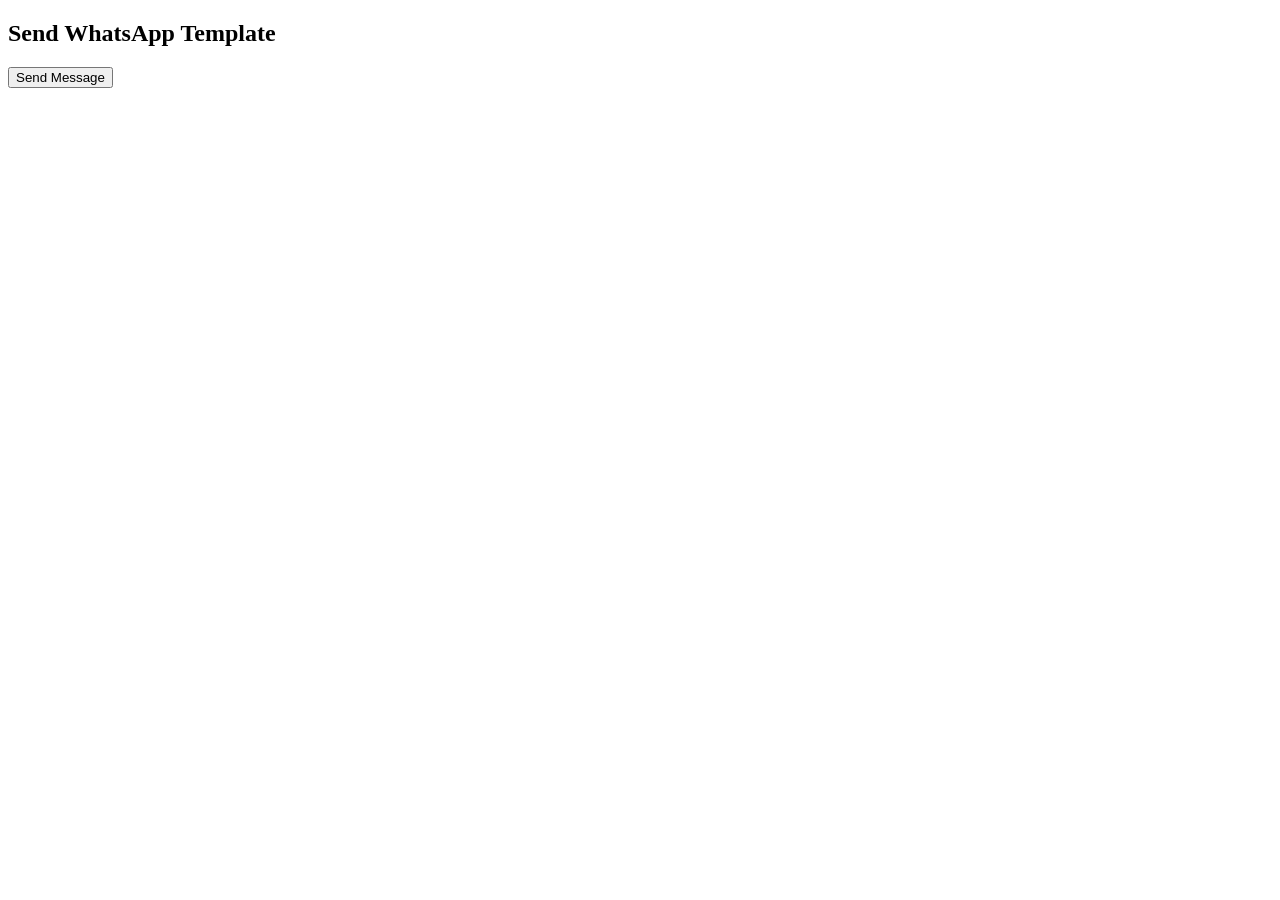
<file: indexxxx.html>
<!DOCTYPE html>
<html lang="en">
<head>
    <meta charset="UTF-8">
    <meta name="viewport" content="width=device-width, initial-scale=1.0">
    <title>WhatsApp Template Test</title>
    <script type = "text/javascript" src="script.js"></script>
</head>
<body>

<h2>Send WhatsApp Template</h2>

<button onclick="sendMessage()">Send Message</button>

<pre id="result"></pre>


    

</body>
</html>
</file>
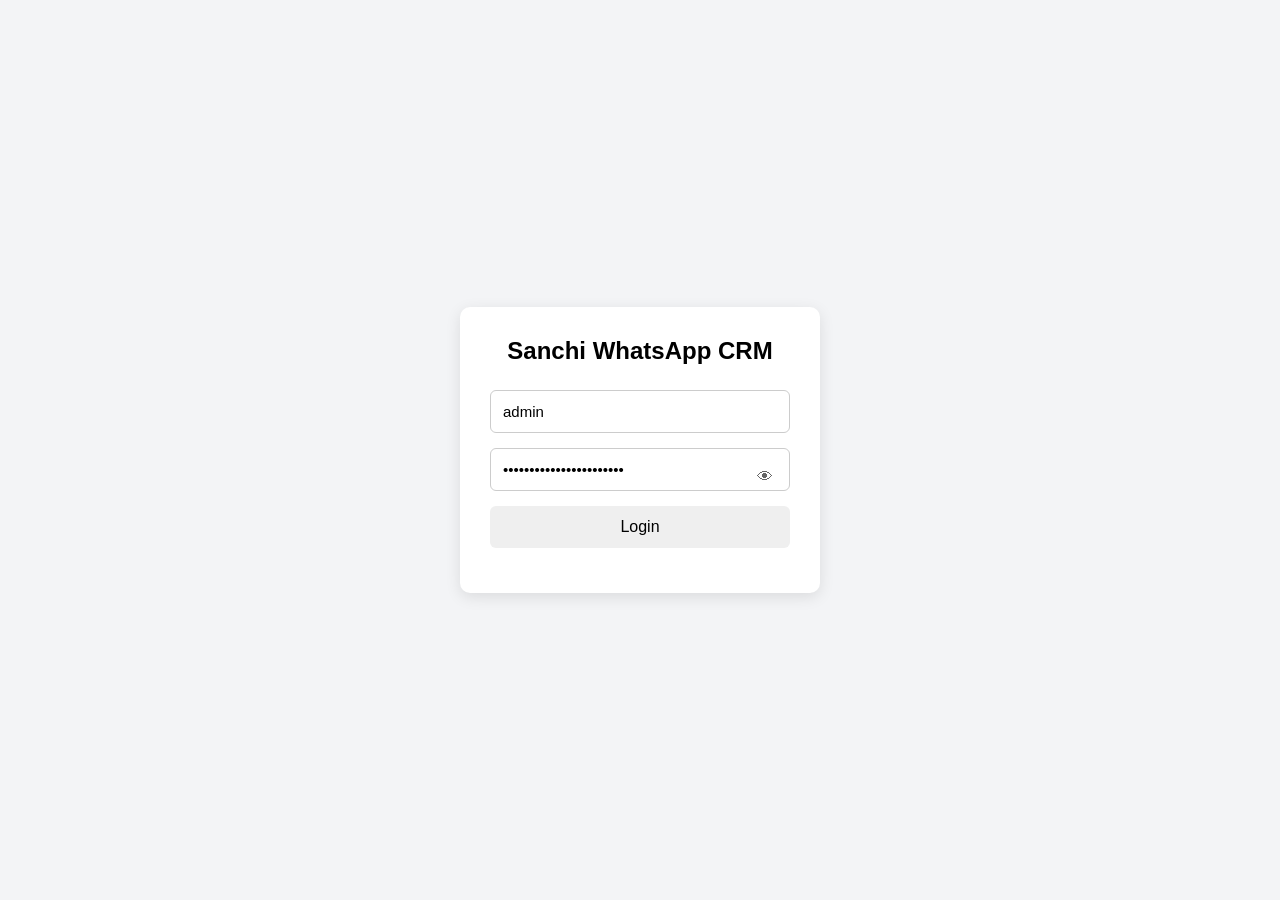
<file: public/pages/customers.html>
<!DOCTYPE html>
<html>
<head>
    <meta charset="UTF-8">
    <meta name="viewport" content="width=device-width, initial-scale=1.0">

    <title>Customers</title>

    <link rel="stylesheet" href="../css/sidebar.css">
    <link rel="stylesheet" href="../css/page_customers.css">
</head>

<body>
    <div id="toastContainer"></div>

    <div id="sidebarContainer">

        <div class="sidebar">

            <div class="logo">
                <h2>WhatsApp CRM</h2>
            </div>

            <nav>

                <a href="dashboard.html"
                   data-page="dashboard">
                    🏠 Dashboard
                </a>

                <a href="customers.html"
                   data-page="customers">
                    👥 Customers
                </a>

                <a href="products.html"
                   data-page="products">
                    📦 Products
                </a>

                <a href="broadcast.html"
                   data-page="broadcast">
                    Broadcast
                </a>

                <a href="templates.html"
                   data-page="templates">
                    Templates
                </a>

                <a href="#">
                    📊 Reports
                </a>

            </nav>

            <button id="sidebarLogout">
                Logout
            </button>

        </div>

    </div>


    <div class="page-content">

        <div class="customer-container">

            <div class="customer-header">

                <h2>
                    Customers
                </h2>

                <button
                    id="btnAddCustomer"
                    class="btn-add">
                    + Add Customer
                </button>

            </div>


            <!-- ADD / EDIT CUSTOMER FORM -->

            <div
                id="customerFormBox"
                class="customer-form-box"
                style="display:none;">

                <h3 id="customerFormTitle">
                    Add Customer
                </h3>

                <input
                    type="hidden"
                    id="customerId">


                <div class="customer-form-grid">

                    <input
                        type="text"
                        id="customerName"
                        placeholder="Name">

                    <input
                        type="text"
                        id="customerDesignation"
                        placeholder="Post">

                    <input
                        type="text"
                        id="customerDepartment"
                        placeholder="Department">

                    <input
                        type="text"
                        id="customerCity"
                        placeholder="City">

                    <input
                        type="text"
                        id="customerBlock"
                        placeholder="Block">

                    <input
                        type="text"
                        id="customerPhone"
                        placeholder="Phone Number">

                </div>


                <div class="customer-form-buttons">

                    <button
                        id="btnSaveCustomer">
                        Save Customer
                    </button>

                    <button
                        id="btnCancelCustomer"
                        class="btn-cancel">
                        Cancel
                    </button>

                </div>

                <div id="customerFormResult"></div>

            </div>


            <!-- SEARCH -->

            <div class="toolbar">

                <input
                    type="text"
                    id="searchName"
                    class="filter"
                    placeholder="Search name">

                <input
                    type="text"
                    id="filterDesignation"
                    class="filter"
                    placeholder="Post">

                <input
                    type="text"
                    id="filterDepartment"
                    class="filter"
                    placeholder="Department">

                <input
                    type="text"
                    id="filterCity"
                    class="filter"
                    placeholder="City">

                <input
                    type="text"
                    id="filterBlock"
                    class="filter"
                    placeholder="Block">

                <button id="btnSearch">
                    Search
                </button>

            </div>


            <!-- IMPORT -->

            <div class="import-box">

                <input
                    type="file"
                    id="excelFile"
                    accept=".xlsx,.xls,.csv">

                <button id="btnImport">
                    Import Customers
                </button>

                <div id="importResult"></div>

            </div>


            <!-- CUSTOMER TABLE -->

            <table>

                <thead>

                    <tr>

                        <th>Code</th>

                        <th>Name</th>

                        <th>Post</th>

                        <th>Department</th>

                        <th>City</th>

                        <th>Territory</th>

                        <th>Phone Number</th>

                        <th>Actions</th>

                    </tr>

                </thead>

                <tbody id="customerTable">

                </tbody>

            </table>

        </div>

    </div>


    <script src="https://cdn.sheetjs.com/xlsx-latest/package/dist/xlsx.full.min.js"></script>

    <script
        type="module"
        src="../js/page_customers.js">
    </script>

</body>
</html>
</file>
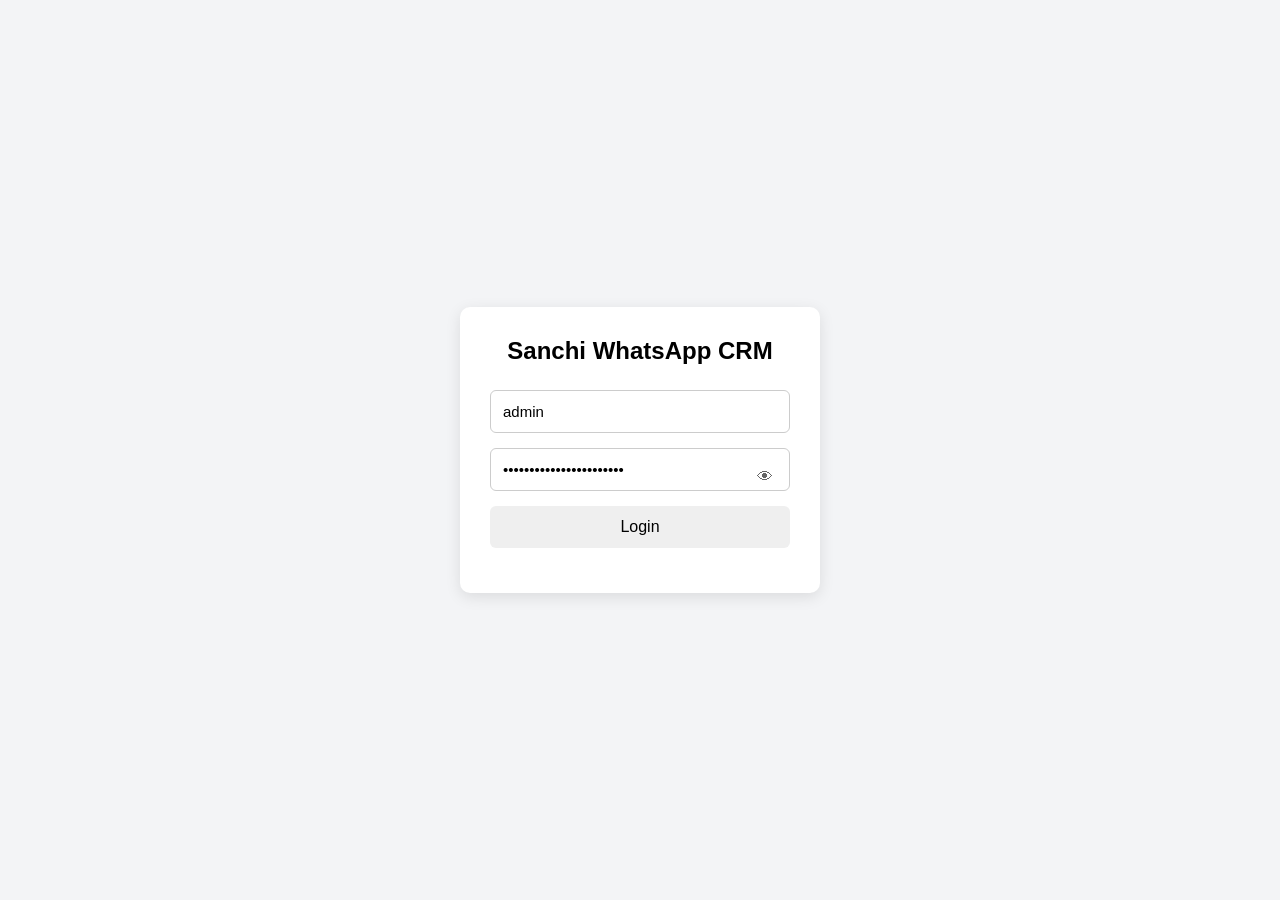
<file: public/pages/dashboard.html>
<!DOCTYPE html>
<html>

<head>

<meta charset="UTF-8">

<meta name="viewport"
content="width=device-width, initial-scale=1">

<title>Dashboard</title>
    <link rel="stylesheet" href="../css/sidebar.css">

<link rel="stylesheet"
href="../css/dashboard.css">

</head>

<body>
<div id="sidebarContainer">
    <div class="sidebar">

    <div class="logo">

        <h2>WhatsApp CRM</h2>

    </div>


    <nav>

        <a href="dashboard.html"
           data-page="dashboard">

            🏠 Dashboard

        </a>


        <a href="customers.html"
           data-page="customers">

            👥 Customers

        </a>


        <a href="products.html"
           data-page="products">

            📦 Products

        </a>


        <a href="broadcast.html" data-page="broadcast">
    Broadcast
        </a>
        <a href="templates.html" data-page="templates">
    Templates
        </a>

        


        <a href="#">

            📊 Reports

        </a>

    </nav>


    <button id="sidebarLogout">

        Logout

    </button>

    </div>
</div>
    <div class="page-content">
<div class="container">

    <div class="topbar">

        <h2>
            WhatsApp CRM
        </h2>

        

    </div>

    <div class="stats-grid">

    <div class="stat-card">

        <h3>Total Customers</h3>

        <h1 id="customerCount">0</h1>

    </div>

    <div class="stat-card">

        <h3>Total Products</h3>

        <h1 id="productCount">0</h1>

    </div>

    <div class="stat-card">

        <h3>WhatsApp Messages</h3>

        <h1 id="messageCount">0</h1>

    </div>

    <div class="stat-card">

        <h3>Broadcasts</h3>

        <h1 id="broadcastCount">0</h1>

    </div>

    </div>


    <div class="grid">

        <a class="card"
        href="customers.html">

            <h3>Customers</h3>

            <p>
                Manage customer database
            </p>

        </a>


        <a class="card"
        href="products.html">

            <h3>Products</h3>

            <p>
                Manage products
            </p>

        </a>

        <a class="card"
href="whatsapp.html">

    <h3>WhatsApp</h3>

    <p>
        Manage WhatsApp messages
    </p>

        </a>


        <a class="card"
href="broadcast.html">

    <h3>Broadcast</h3>

    <p>
        Send WhatsApp campaigns
    </p>

        </a>


        <a class="card" href="templates.html">

    <h3>Templates</h3>

    <p>
        Manage WhatsApp templates
    </p>

        </a>


        <div class="card disabled">

            <h3>Reports</h3>

            <p>Coming Soon</p>

        </div>


    </div>

</div>
    </div>

<script
type="module"
src="../js/dashboard.js">
</script>

</body>

</html>
</file>
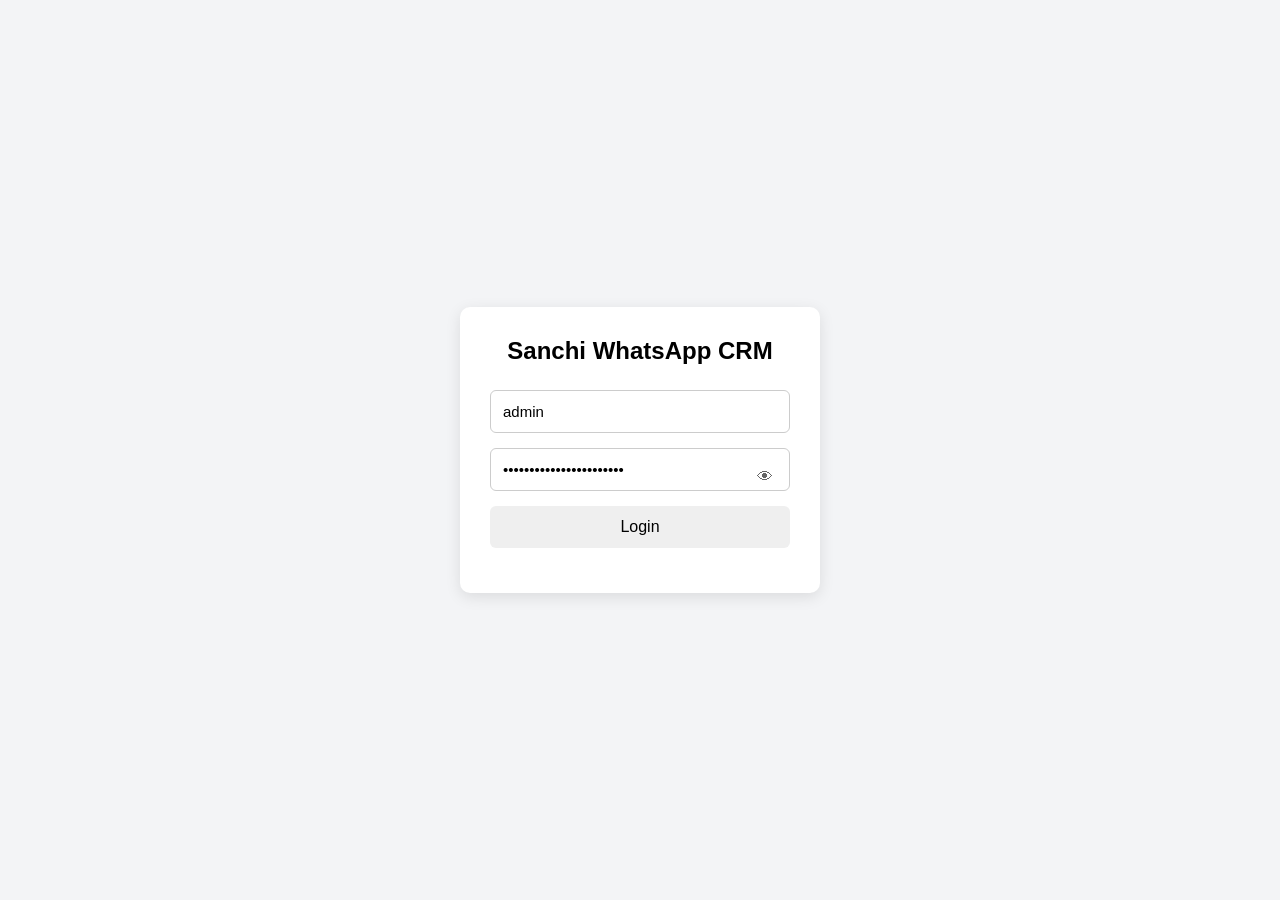
<file: public/pages/login.html>
<!DOCTYPE html>
<html>

<head>

    <meta charset="UTF-8">

    <meta
        name="viewport"
        content="width=device-width,initial-scale=1">

    <title>

        Login

    </title>

    <link
        rel="stylesheet"
        href="../css/page_login.css">

</head>

<body>

<div class="login-box">

    <h2>

        Sanchi WhatsApp CRM

    </h2>

    <input
        id="username"
        type="text"
        value ="admin"
        placeholder="Username">

       <div class="password-box">

    <input
        type="password"
        id="password"
        value ="Mastain@26whatsappAdmin"
        placeholder="Password">

    <button
        style="width:10%" 
        type="button"
        id="togglePassword"
        class="toggle-password">
        👁
    </button>

    </div>

    <button
        id="btnLogin">

        Login

    </button>

    <div id="loginMessage"></div>

</div>

<script
    type="module"
    src="../js/page_login.js">

</script>

</body>

</html>
</file>
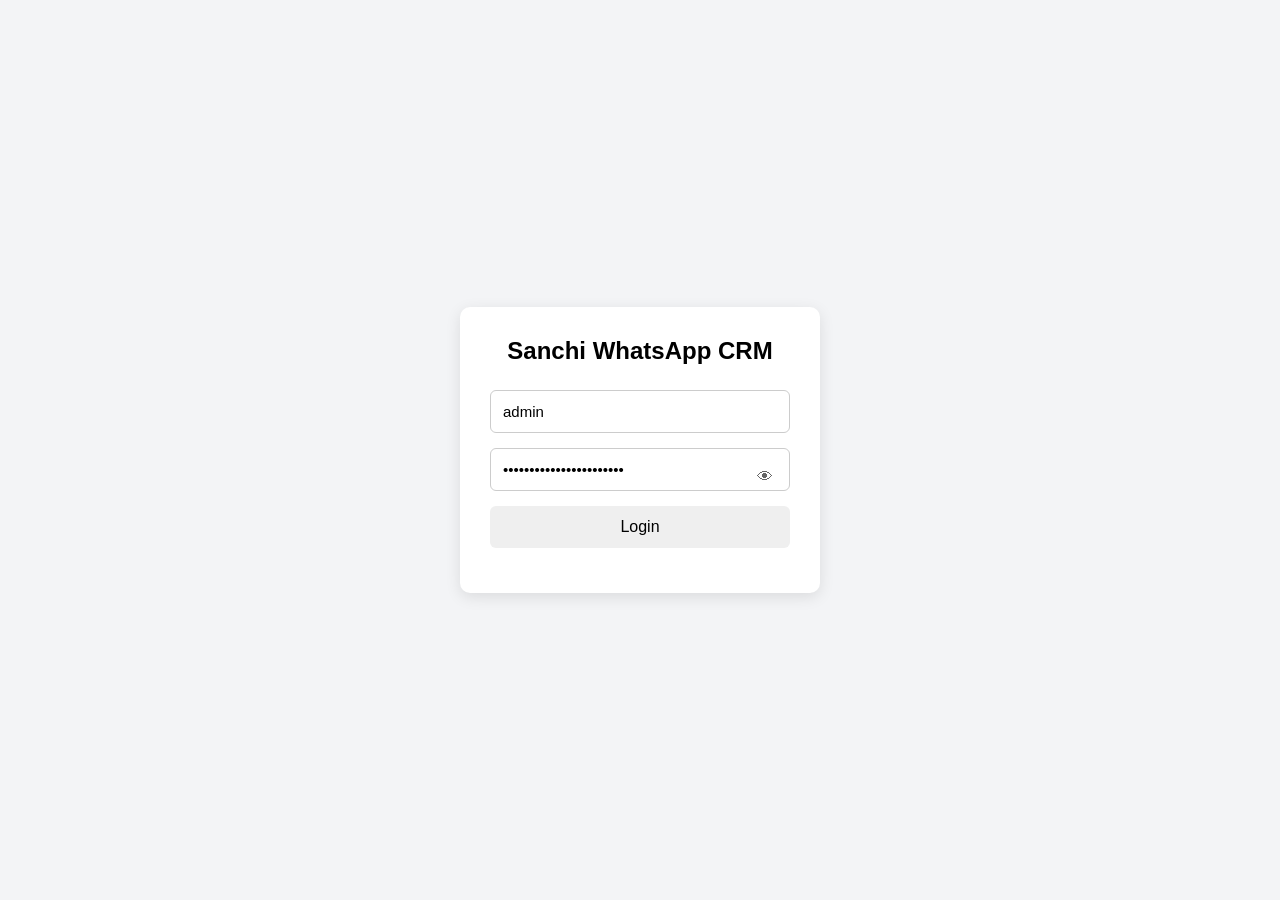
<file: public/pages/products.html>
<!DOCTYPE html>
<html>

<head>

<meta charset="UTF-8">

<meta name="viewport"
content="width=device-width, initial-scale=1">

<title>
Products
</title>

<link rel="stylesheet"
href="../css/sidebar.css">

<link rel="stylesheet"
href="../css/page_products.css">

</head>


<body>

<div id="sidebarContainer">

    <div class="sidebar">

        <div class="logo">

            <h2>WhatsApp CRM</h2>

        </div>


        <nav>

            <a href="dashboard.html"
               data-page="dashboard">

                🏠 Dashboard

            </a>


            <a href="customers.html"
               data-page="customers">

                👥 Customers

            </a>


            <a href="products.html"
               data-page="products">

                📦 Products

            </a>


            <a href="broadcast.html"
               data-page="broadcast">

                Broadcast

            </a>


            <a href="templates.html"
               data-page="templates">

                Templates

            </a>


            <a href="#">

                📊 Reports

            </a>

        </nav>


        <button id="sidebarLogout">

            Logout

        </button>

    </div>

</div>



<div class="page-content">

    <div class="page-container">


        <div class="header">

            <div>

                <h2>
                    Catalog Products
                </h2>

                <p class="subtitle">
                    Products from your Meta Commerce Catalog
                </p>

            </div>


            <div class="view-toggle">

                <button
                    id="tileViewBtn"
                    class="view-button"
                    type="button">

                    ▦ Tiles

                </button>


                <button
                    id="listViewBtn"
                    class="view-button"
                    type="button">

                    ☷ List

                </button>

            </div>

        </div>



        <div class="search-box">

            <input
                id="search"
                type="text"
                placeholder="Search catalog products">

            <button
                id="searchBtn"
                type="button">

                Search

            </button>

        </div>



        <div id="message"></div>



        <!-- TILE VIEW -->

        <div
            id="tileView"
            class="product-grid">

        </div>



        <!-- LIST VIEW -->

        <div
            id="listView"
            class="table-wrapper hidden">

            <table>

                <thead>

                    <tr>

                        <th>
                            Image
                        </th>

                        <th>
                            Product ID
                        </th>

                        <th>
                            Name
                        </th>

                        <th>
                            Description
                        </th>

                        <th>
                            Price
                        </th>

                        <th>
                            Availability
                        </th>

                    </tr>

                </thead>


                <tbody id="productList">

                </tbody>

            </table>

        </div>

    </div>

</div>



<!-- PRODUCT MODAL -->

<div
    id="productModal"
    class="modal hidden">

    <div
        id="modalOverlay"
        class="modal-overlay">
    </div>


    <div
        class="modal-content"
        role="dialog"
        aria-modal="true"
        aria-labelledby="modalProductName">


        <button
            id="closeModal"
            class="modal-close"
            type="button"
            aria-label="Close">

            ×

        </button>


        <div id="productDetails"
             class="product-details">

        </div>

    </div>

</div>



<script
type="module"
src="../js/page_products.js">
</script>


</body>

</html>
</file>
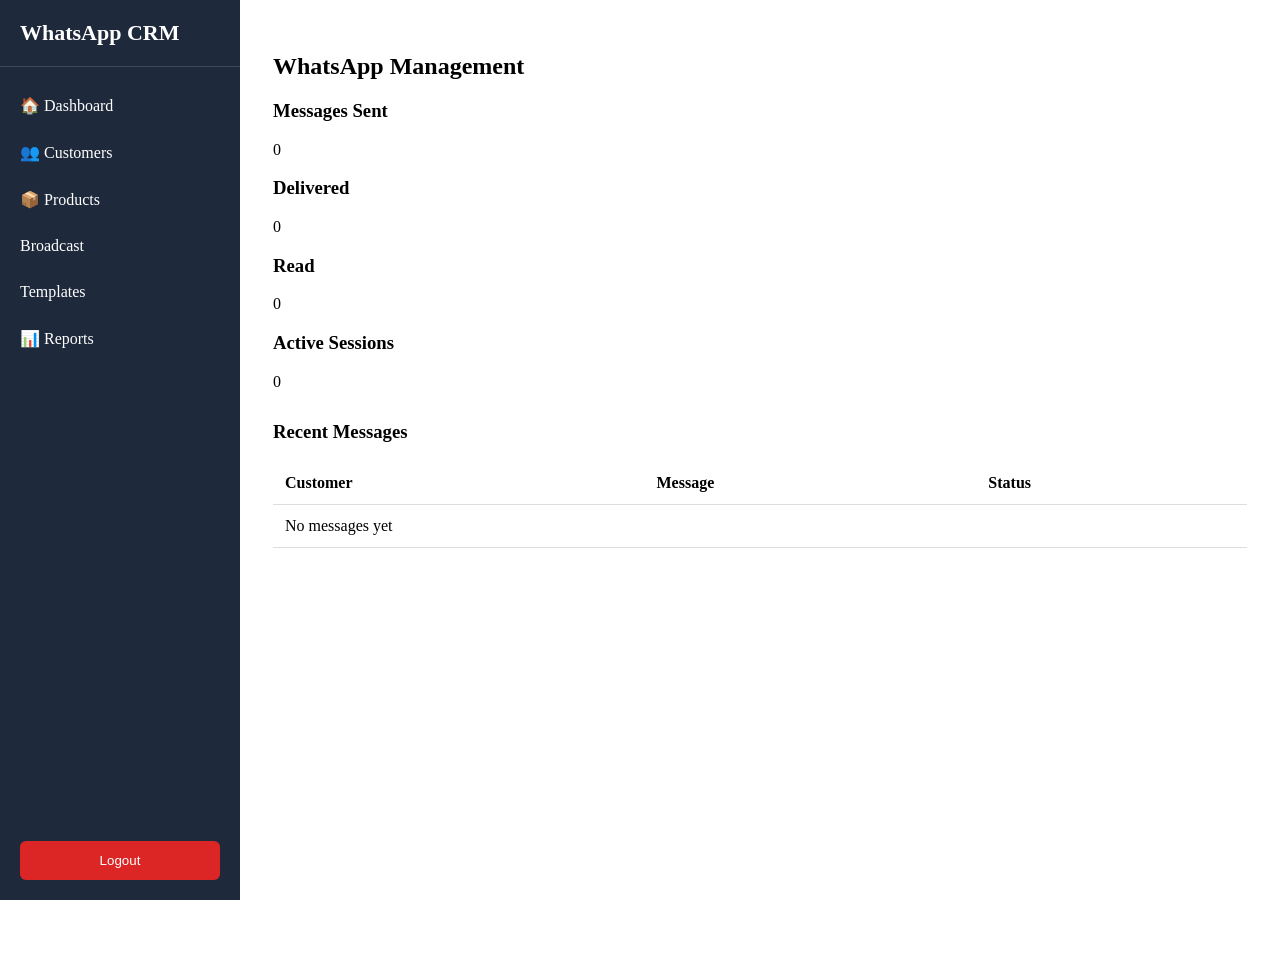
<file: public/pages/whatsapp.html>
<!DOCTYPE html>
<html>

<head>

<meta charset="UTF-8">

<meta name="viewport"
content="width=device-width, initial-scale=1">

<title>WhatsApp</title>

<link rel="stylesheet" href="../css/sidebar.css">

<link rel="stylesheet" href="../css/page_whatsapp.css">

</head>


<body>

<div id="sidebarContainer">
  <div class="sidebar">

    <div class="logo">

        <h2>WhatsApp CRM</h2>

    </div>


    <nav>

        <a href="dashboard.html"
           data-page="dashboard">

            🏠 Dashboard

        </a>


        <a href="customers.html"
           data-page="customers">

            👥 Customers

        </a>


        <a href="products.html"
           data-page="products">

            📦 Products

        </a>


        <a href="broadcast.html" data-page="broadcast">
    Broadcast
        </a>
        <a href="templates.html" data-page="templates">
    Templates
        </a>

        


        <a href="#">

            📊 Reports

        </a>

    </nav>


    <button id="sidebarLogout">

        Logout

    </button>

  </div>
</div>


<div class="page-content">

<div class="container">


<div class="topbar">

<h2>
WhatsApp Management
</h2>

</div>



<div class="grid">


<div class="card">

<h3>
Messages Sent
</h3>

<p id="sentCount">
0
</p>

</div>



<div class="card">

<h3>
Delivered
</h3>

<p id="deliveredCount">
0
</p>

</div>



<div class="card">

<h3>
Read
</h3>

<p id="readCount">
0
</p>

</div>



<div class="card">

<h3>
Active Sessions
</h3>

<p id="sessionCount">
0
</p>

</div>



</div>



<div class="section">

<h3>
Recent Messages
</h3>


<table>

<thead>

<tr>

<th>
Customer
</th>

<th>
Message
</th>

<th>
Status
</th>

</tr>

</thead>


<tbody id="messageTable">

<tr>

<td colspan="3">
No messages yet
</td>

</tr>

</tbody>


</table>


</div>


</div>

</div>



<script
type="module"
src="../js/page_whatsapp.js">
</script>


</body>

</html>
</file>
<file: public/css/sidebar.css>
.sidebar{

    width:240px;
    height:100vh;

    height:100dvh;

    background:#1e293b;

    color:white;

    position:fixed;

    left:0;

    top:0;

    display:flex;

    flex-direction:column;

}


.logo{

    padding:20px;

    border-bottom:1px solid rgba(255,255,255,.15);

}


.logo h2{

    margin:0;

    font-size:22px;

}


.sidebar nav{

    display:flex;

    flex-direction:column;

    padding:15px 0;

}


.sidebar nav a{

    color:white;

    text-decoration:none;

    padding:14px 20px;

    transition:.2s;

}


.sidebar nav a:hover{

    background:#334155;

}


.sidebar nav a.active{

    background:#2563eb;

}


#sidebarLogout{
    box-sizing:border-box;
   /* width:auto;*/
    margin:20px;
    margin-top:auto;
   /* align-self:stretch;*/
   /* margin-top:auto;*/

    background:#dc2626;

    color:white;

    border:none;

    padding:12px;

    border-radius:6px;

    cursor:pointer;
   /* display:box;

    position:absolute;
    bottom:5%;*/
}


.page-content{
    height:100vh;
    height:100dvh;
    overflow-y:auto;

    margin-left:240px;

    padding:25px;

}
</file>
<file: public/css/page_customers.css>
/* public/css/page_customers.css */


body{

    font-family: Arial, sans-serif;

    margin:0;

    padding:20px;

    background:#f5f5f5;

}



.customer-container{

    background:white;

    padding:20px;

    border-radius:8px;

}



h2{

    margin-top:0;

}





.toolbar,
.import-box{

    display:flex;

    gap:10px;

    flex-wrap:wrap;

    margin-bottom:20px;

}





input{

    padding:8px;

    border:1px solid #ccc;

    border-radius:5px;

}





button{

    padding:8px 15px;

    border:none;

    border-radius:5px;

    cursor:pointer;

}





table{

    width:100%;

    border-collapse:collapse;

}





th,
td{

    border:1px solid #ddd;

    padding:10px;

    text-align:left;

}





th{

    background:#eee;

}





#importResult{

    margin-top:10px;

    font-weight:bold;

}






@media(max-width:700px){


    table{

        font-size:14px;

    }


    th,
    td{

        padding:6px;

    }


}

/* =========================
   CUSTOMER HEADER
========================= */

.customer-header {

    display:flex;

    justify-content:space-between;

    align-items:center;

    margin-bottom:20px;

}


.customer-header h2 {

    margin:0;

}


/* =========================
   ADD BUTTON
========================= */

.btn-add {

    background:#25D366;

    color:white;

    font-weight:bold;

}


/* =========================
   ADD / EDIT FORM
========================= */

.customer-form-box {

    border:1px solid #ddd;

    background:#fafafa;

    padding:20px;

    border-radius:8px;

    margin-bottom:20px;

}


.customer-form-box h3 {

    margin-top:0;

    margin-bottom:15px;

}


.customer-form-grid {

    display:grid;

    grid-template-columns:
        repeat(3, 1fr);

    gap:10px;

}


.customer-form-grid input {

    width:100%;

    box-sizing:border-box;

}


.customer-form-buttons {

    display:flex;

    gap:10px;

    margin-top:15px;

}


.btn-cancel {

    background:#777;

    color:white;

}


#customerFormResult {

    margin-top:10px;

    font-weight:bold;

}


/* =========================
   TABLE ACTION BUTTONS
========================= */

.action-buttons {

    display:flex;

    gap:6px;

}


.btn-edit {

    background:#2196F3;

    color:white;

    padding:6px 10px;

}


.btn-delete {

    background:#e53935;

    color:white;

    padding:6px 10px;

}


/* =========================
   MOBILE
========================= */

@media(max-width:700px){

    .customer-form-grid {

        grid-template-columns:
            1fr;

    }

    .customer-header {

        flex-direction:column;

        align-items:flex-start;

        gap:10px;

    }

    .action-buttons {

        flex-direction:column;

    }

}

/* =========================
   TOAST NOTIFICATION
========================= */

#toastContainer {

    position:fixed;

    top:20px;

    right:20px;

    z-index:9999;

    display:flex;

    flex-direction:column;

    gap:10px;

}


.toast {

    min-width:260px;

    max-width:350px;

    padding:14px 18px;

    border-radius:6px;

    color:white;

    font-size:14px;

    box-shadow:0 4px 12px rgba(0,0,0,0.2);

    animation:
        toastSlideIn 0.3s ease;

}


.toast.success {

    background:#28a745;

}


.toast.error {

    background:#dc3545;

}


.toast.info {

    background:#007bff;

}


.toast.hide {

    animation:
        toastSlideOut 0.3s ease forwards;

}


@keyframes toastSlideIn {

    from {

        opacity:0;

        transform:translateX(100%);

    }

    to {

        opacity:1;

        transform:translateX(0);

    }

}


@keyframes toastSlideOut {

    from {

        opacity:1;

        transform:translateX(0);

    }

    to {

        opacity:0;

        transform:translateX(100%);

    }

}


@media(max-width:700px){

    #toastContainer {

        left:20px;

        right:20px;

        top:15px;

    }


    .toast {

        width:auto;

        min-width:0;

    }

}
</file>
<file: public/css/dashboard.css>
*{
    box-sizing:border-box;
}

body{

    margin:0;

    font-family:Arial,sans-serif;

    background:#f5f6f8;

}
/*.page-content{
   /* height:100vh;
    overflow-y:auto;
    margin-left:240px;

    padding:25px;

}*/

.container{

    width:95%;

    max-width:1200px;

    margin:30px auto;

}

.topbar{

    display:flex;

    justify-content:space-between;

    align-items:center;

    margin-bottom:30px;

}

.topbar h2{

    margin:0;

}

button{

    background:#2563eb;

    color:white;

    border:none;

    padding:10px 18px;

    border-radius:6px;

    cursor:pointer;

}

button:hover{

    opacity:.9;

}

.grid{

    display:grid;

    grid-template-columns:
    repeat(
        auto-fit,
        minmax(250px,1fr)
    );

    gap:20px;

}

.card{

    display:block;

    text-decoration:none;

    color:#222;

    background:white;

    padding:25px;

    border-radius:10px;

    box-shadow:
    0 2px 8px
    rgba(0,0,0,.08);

    transition:.2s;

}

.card:hover{

    transform:
    translateY(-4px);

}

.card h3{

    margin-top:0;

}

.disabled{

    opacity:.55;

    pointer-events:none;

}

/* Dashboard Statistics */

.stats-grid{

    display:grid;

    grid-template-columns:
    repeat(
        auto-fit,
        minmax(220px,1fr)
    );

    gap:20px;

    margin-bottom:35px;

}

.stat-card{

    background:white;

    border-radius:10px;

    padding:20px;

    box-shadow:
    0 2px 8px
    rgba(0,0,0,.08);

}

.stat-card h3{

    margin:0;

    font-size:16px;

    color:#666;

    font-weight:500;

}

.stat-card h1{

    margin:15px 0 0;

    font-size:34px;

    color:#2563eb;

}
</file>
<file: public/css/page_login.css>
/* public/css/page_login.css */

*{
    box-sizing:border-box;
}

body{

    margin:0;

    font-family:Arial,sans-serif;

    background:#f3f4f6;

    display:flex;

    justify-content:center;

    align-items:center;

    min-height:100vh;

}



.login-box{

    width:360px;

    background:#ffffff;

    padding:30px;

    border-radius:10px;

    box-shadow:0 4px 15px rgba(0,0,0,.1);

}



.login-box h2{

    margin-top:0;

    margin-bottom:25px;

    text-align:center;

}



.login-box input{

    width:100%;

    padding:12px;

    margin-bottom:15px;

    border:1px solid #cccccc;

    border-radius:6px;

    font-size:15px;

}



.login-box button{

    width:100%;

    padding:12px;

    border:none;

    border-radius:6px;

    cursor:pointer;

    font-size:16px;

}



#loginMessage{

    margin-top:15px;

    text-align:center;

    font-weight:bold;

}

.password-box{

    position:relative;

    width:100%;

}

.password-box input{

    width:100%;

    padding-right:45px;

    box-sizing:border-box;

}

.toggle-password{
    width: 10%;
    position:absolute;

    right:5%;

    top:50%;

    transform:translateY(-50%);

    background:none;

    border:none;

    cursor:pointer;

    font-size:18px;

    color:#666;

}

.toggle-password:hover{

    color:#111;

}
</file>
<file: public/css/page_products.css>
/* page_products.css */


*{
    box-sizing:border-box;
}


body{

    margin:0;

    font-family:Arial,sans-serif;

    background:#f5f6f8;

}


.page-container{

    width:95%;

    max-width:1400px;

    margin:30px auto;

}


.header{

    display:flex;

    justify-content:space-between;

    align-items:center;

    gap:20px;

    margin-bottom:20px;

}


.header h2{

    margin:0;

}


.subtitle{

    margin:6px 0 0;

    color:#6b7280;

    font-size:14px;

}


/* =========================
   BUTTONS
========================= */


button{

    background:#2563eb;

    color:white;

    border:none;

    padding:10px 18px;

    border-radius:6px;

    cursor:pointer;

}


button:hover{

    opacity:.9;

}


/* =========================
   VIEW TOGGLE
========================= */


.view-toggle{

    display:flex;

    gap:6px;

    background:#e5e7eb;

    padding:4px;

    border-radius:8px;

}


.view-button{

    background:transparent;

    color:#374151;

    padding:8px 14px;

    border-radius:6px;

}


.view-button.active{

    background:white;

    color:#2563eb;

    box-shadow:0 1px 4px rgba(0,0,0,.12);

}


/* =========================
   SEARCH
========================= */


.search-box{

    display:flex;

    gap:10px;

    background:white;

    padding:15px;

    margin-bottom:20px;

    border-radius:10px;

    box-shadow:0 2px 8px rgba(0,0,0,.06);

}


.search-box input{

    flex:1;

    padding:10px;

    border:1px solid #ccc;

    border-radius:5px;

    outline:none;

}


.search-box input:focus{

    border-color:#2563eb;

}


#message{

    margin-bottom:15px;

    font-weight:bold;

    color:#555;

}


.error-message{

    color:#dc2626;

}


.loading-message{

    color:#2563eb;

}


/* =========================
   TILE VIEW
========================= */


.product-grid{

    display:grid;

    grid-template-columns:
        repeat(auto-fill,minmax(240px,1fr));

    gap:18px;

}


.product-card{

    background:white;

    border-radius:12px;

    overflow:hidden;

    box-shadow:
        0 2px 8px rgba(0,0,0,.08);

    cursor:pointer;

    transition:
        transform .15s ease,
        box-shadow .15s ease;

    border:1px solid #e5e7eb;

}


.product-card:hover{

    transform:translateY(-2px);

    box-shadow:
        0 6px 18px rgba(0,0,0,.12);

}


.product-card-image{

    width:100%;

    height:210px;

    object-fit:cover;

    display:block;

    background:#f5f5f5;

}


.product-card-no-image{

    width:100%;

    height:210px;

    display:flex;

    align-items:center;

    justify-content:center;

    background:#f3f4f6;

    color:#9ca3af;

}


.product-card-body{

    padding:15px;

}


.product-card-name{

    font-size:17px;

    font-weight:600;

    color:#111827;

    margin-bottom:8px;

}


.product-card-description{

    color:#6b7280;

    font-size:13px;

    line-height:1.5;

    min-height:40px;

}


.product-card-footer{

    display:flex;

    justify-content:space-between;

    align-items:center;

    gap:10px;

    margin-top:15px;

}


.product-card-price{

    font-weight:700;

    color:#111827;

}


.product-card-availability{

    font-size:12px;

    padding:5px 8px;

    border-radius:20px;

    background:#ecfdf5;

    color:#047857;

    white-space:nowrap;

}


/* =========================
   VARIANT BADGE
========================= */


.variant-badge{

    display:inline-flex;

    align-items:center;

    gap:5px;

    margin-top:8px;

    padding:4px 8px;

    border-radius:20px;

    background:#eff6ff;

    color:#2563eb;

    font-size:11px;

    font-weight:600;

}


.variant-count{

    color:#6b7280;

    font-size:11px;

    margin-left:5px;

}


/* =========================
   LIST VIEW
========================= */


.table-wrapper{

    width:100%;

    overflow-x:auto;

    background:white;

    border-radius:10px;

    box-shadow:
        0 2px 8px rgba(0,0,0,.08);

}


table{

    width:100%;

    border-collapse:collapse;

    min-width:900px;

}


th,
td{

    padding:12px;

    border-bottom:1px solid #ddd;

    text-align:left;

    vertical-align:middle;

}


tbody tr{

    cursor:pointer;

    transition:background .12s ease;

}


tbody tr:hover{

    background:#f8fafc;

}


th{

    background:#f0f2f5;

    font-weight:600;

}


.product-image{

    width:70px;

    height:70px;

    object-fit:cover;

    border-radius:8px;

    border:1px solid #ddd;

    background:#f5f5f5;

}


.product-no-image{

    width:70px;

    height:70px;

    display:flex;

    align-items:center;

    justify-content:center;

    background:#f3f4f6;

    border-radius:8px;

    color:#9ca3af;

    font-size:12px;

    text-align:center;

}


.product-name{

    font-weight:600;

}


.product-description{

    max-width:350px;

    color:#666;

    font-size:14px;

}


.product-id{

    font-size:12px;

    color:#6b7280;

    word-break:break-all;

}


.price{

    font-weight:600;

    white-space:nowrap;

}


.availability{

    white-space:nowrap;

}


.empty-message{

    text-align:center;

    padding:40px;

    color:#777;

}


/* =========================
   MODAL
========================= */


.modal{

    position:fixed;

    inset:0;

    z-index:9999;

    display:flex;

    align-items:center;

    justify-content:center;

    padding:25px;

}


.modal.hidden{

    display:none;

}


.modal-overlay{

    position:absolute;

    inset:0;

    background:
        rgba(15,23,42,.60);

    backdrop-filter:blur(2px);

}


.modal-content{

    position:relative;

    z-index:2;

    width:min(1000px,100%);

    max-height:92vh;

    overflow-y:auto;

    background:#f5f6f8;

    border-radius:14px;

    box-shadow:
        0 20px 60px rgba(0,0,0,.25);

    padding:22px;

}


.modal-close{

    position:absolute;

    top:12px;

    right:12px;

    z-index:10;

    width:38px;

    height:38px;

    padding:0;

    border-radius:50%;

    background:white;

    color:#374151;

    font-size:25px;

    line-height:38px;

    box-shadow:0 2px 8px rgba(0,0,0,.15);

}


.modal-close:hover{

    background:#f3f4f6;

    opacity:1;

}


/* =========================
   MODAL HEADER
========================= */


.modal-product-header{

    display:grid;

    grid-template-columns:
        minmax(220px,320px)
        1fr;

    gap:25px;

    background:white;

    border-radius:12px;

    padding:20px;

    margin-bottom:18px;

}


.modal-product-image-wrap{

    min-height:260px;

}


.modal-product-image{

    width:100%;

    height:280px;

    object-fit:cover;

    border-radius:10px;

    background:#f3f4f6;

    border:1px solid #e5e7eb;

}


.modal-product-no-image{

    width:100%;

    height:280px;

    display:flex;

    align-items:center;

    justify-content:center;

    border-radius:10px;

    background:#f3f4f6;

    color:#9ca3af;

}


.modal-product-summary{

    display:flex;

    flex-direction:column;

    justify-content:center;

    padding-right:30px;

}


.modal-product-name{

    margin:0 0 15px;

    font-size:28px;

    line-height:1.25;

    color:#111827;

}


.modal-product-price{

    font-size:24px;

    font-weight:700;

    color:#111827;

    margin-bottom:10px;

}


.modal-product-availability{

    display:inline-flex;

    width:max-content;

    padding:6px 10px;

    border-radius:20px;

    background:#ecfdf5;

    color:#047857;

    font-size:13px;

    font-weight:600;

}


/* =========================
   VARIANTS IN MODAL
========================= */


.variants-section{

    background:white;

    border-radius:12px;

    padding:18px;

    margin-bottom:18px;

}


.variants-section-title{

    margin:0 0 14px;

    font-size:17px;

    color:#111827;

}


.variant-list{

    display:grid;

    grid-template-columns:
        repeat(auto-fill,minmax(180px,1fr));

    gap:12px;

}


.variant-option{

    display:flex;

    flex-direction:column;

    text-align:left;

    padding:0;

    overflow:hidden;

    background:white;

    color:#111827;

    border:2px solid #e5e7eb;

    border-radius:10px;

    cursor:pointer;

}


.variant-option:hover{

    border-color:#93c5fd;

    opacity:1;

}


.variant-option.selected{

    border-color:#2563eb;

    box-shadow:
        0 0 0 2px rgba(37,99,235,.12);

}


.variant-option-image{

    width:100%;

    height:110px;

    object-fit:cover;

    background:#f3f4f6;

}


.variant-option-no-image{

    width:100%;

    height:110px;

    display:flex;

    align-items:center;

    justify-content:center;

    background:#f3f4f6;

    color:#9ca3af;

    font-size:12px;

}


.variant-option-body{

    padding:10px;

}


.variant-option-name{

    font-size:14px;

    font-weight:600;

    line-height:1.35;

    margin-bottom:6px;

}


.variant-option-price{

    font-size:14px;

    font-weight:700;

}


.variant-option-selected{

    display:inline-block;

    margin-top:7px;

    font-size:10px;

    color:#2563eb;

    font-weight:700;

    text-transform:uppercase;

}


/* =========================
   MODAL DETAIL SECTIONS
========================= */


.details-section{

    background:white;

    border-radius:12px;

    padding:20px;

    margin-bottom:18px;

}


.details-section-title{

    margin:0 0 15px;

    font-size:17px;

    color:#111827;

    padding-bottom:10px;

    border-bottom:1px solid #e5e7eb;

}


.details-grid{

    display:grid;

    grid-template-columns:
        repeat(2,minmax(0,1fr));

    gap:14px;

}


.detail-item{

    display:flex;

    flex-direction:column;

    gap:5px;

    min-width:0;

}


.detail-label{

    font-size:12px;

    color:#6b7280;

    font-weight:600;

    text-transform:uppercase;

    letter-spacing:.03em;

}


.detail-value{

    color:#111827;

    word-break:break-word;

    font-size:14px;

}


.detail-value a{

    color:#2563eb;

    text-decoration:none;

}


.detail-value a:hover{

    text-decoration:underline;

}


.description-text{

    margin:0;

    color:#374151;

    line-height:1.7;

    white-space:pre-wrap;

    word-break:break-word;

}


/* =========================
   EXTRA FIELDS
========================= */


.extra-fields-grid{

    display:grid;

    grid-template-columns:
        repeat(2,minmax(0,1fr));

    gap:12px;

}


.extra-field{

    padding:12px;

    background:#f8fafc;

    border:1px solid #e5e7eb;

    border-radius:8px;

}


.extra-field-label{

    font-size:12px;

    color:#6b7280;

    font-weight:600;

    margin-bottom:6px;

}


.extra-field-value{

    font-size:14px;

    color:#111827;

    white-space:pre-wrap;

    word-break:break-word;

}


/* =========================
   UTILITY
========================= */


.hidden{

    display:none !important;

}


/* =========================
   RESPONSIVE
========================= */


@media(max-width:800px){

    .header{

        align-items:flex-start;

        flex-direction:column;

    }


    .view-toggle{

        width:100%;

    }


    .view-button{

        flex:1;

    }


    .modal{

        padding:10px;

    }


    .modal-content{

        max-height:96vh;

        padding:12px;

    }


    .modal-product-header{

        grid-template-columns:1fr;

    }


    .modal-product-summary{

        padding-right:0;

    }


    .modal-product-name{

        font-size:23px;

    }


    .details-grid{

        grid-template-columns:1fr;

    }


    .extra-fields-grid{

        grid-template-columns:1fr;

    }

}


@media(max-width:600px){

    .page-container{

        width:96%;

        margin:20px auto;

    }


    .search-box{

        flex-direction:column;

    }


    .search-box button{

        width:100%;

    }


    .product-grid{

        grid-template-columns:
            repeat(2,minmax(0,1fr));

        gap:10px;

    }


    .product-card-image{

        height:160px;

    }


    .product-card-no-image{

        height:160px;

    }


    .product-card-body{

        padding:11px;

    }


    .product-card-name{

        font-size:14px;

    }


    .product-card-description{

        font-size:12px;

    }


    .product-card-footer{

        align-items:flex-start;

        flex-direction:column;

        gap:7px;

    }


    .variant-list{

        grid-template-columns:1fr 1fr;

    }

}

.product-card-price {
    margin-top: 10px;
}

.price-display {
    display: flex;
    align-items: baseline;
    gap: 8px;
    flex-wrap: wrap;
}

.sale-price {
    font-size: 18px;
    font-weight: 700;
}

.mrp-price {
    font-size: 13px;
    color: #888;
    text-decoration: line-through;
    text-decoration-thickness: 1px;
}
</file>
<file: public/css/page_whatsapp.css>
.section {

margin-top:30px;

}


table {

width:100%;

border-collapse:collapse;

}


th,
td {

padding:12px;

border-bottom:1px solid #ddd;

text-align:left;

}
</file>
